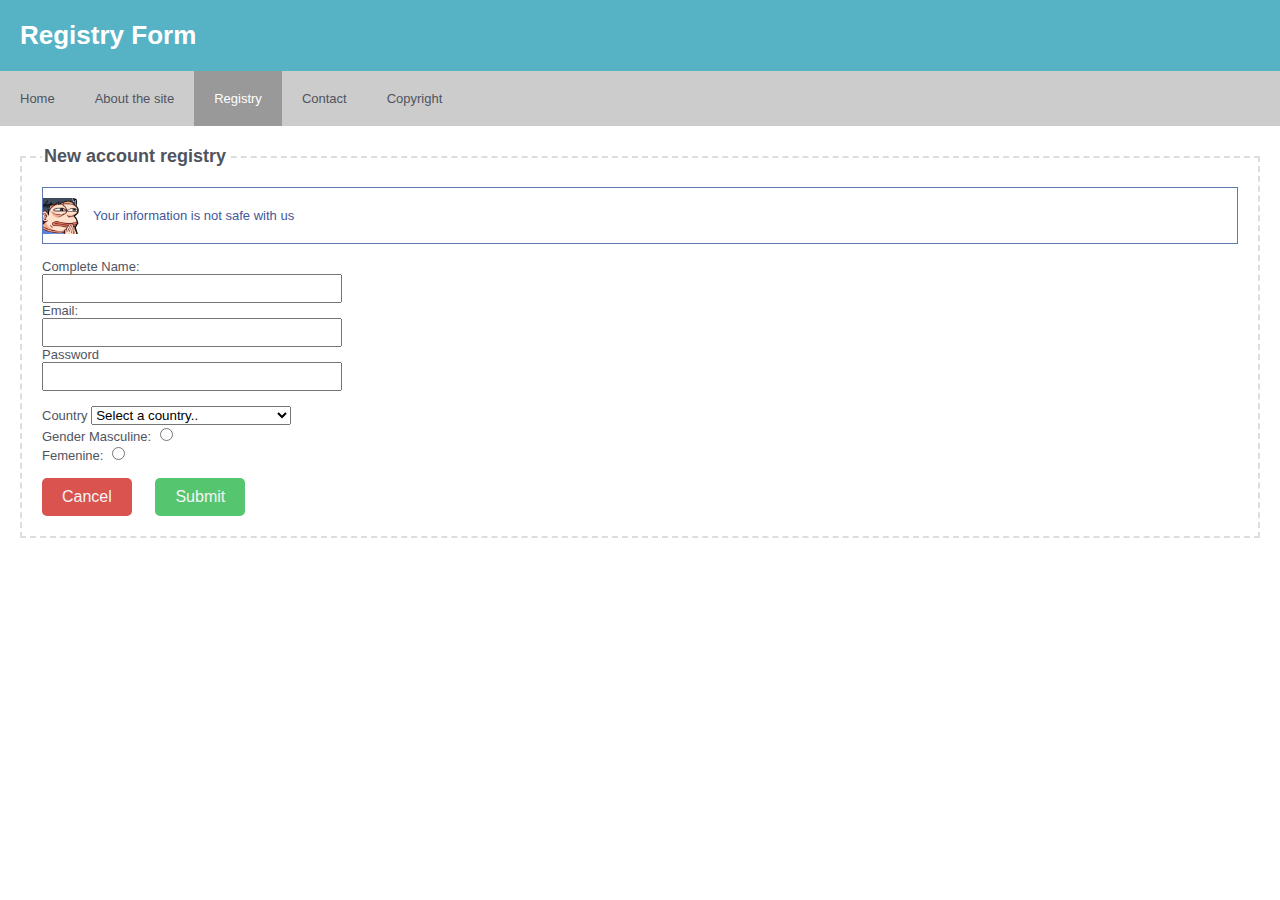
<file: index.html>
<!DOCTYPE <!DOCTYPE html>
<html>

<head>
    <meta charset="utf-8" />
    <meta http-equiv="X-UA-Compatible" content="IE=edge">
    <title>Practica</title>
    <meta name="viewport" content="width=device-width, initial-scale=1">
    <link rel="stylesheet" type="text/css" href="css/index.css" </head>

    <body>

        <h1>Registry Form</h1>
        <nav>
            <ul class="menu">
                <li>Home</li>
                <li>About the site</li>
                <li class="selected">Registry</li>
                <li>Contact</li>
                <li>Copyright</li>
            </ul>
        </nav>

        <main>
            <form id="form1" class="formClass">
                <fieldset>
                    <legend>
                        New account registry
                    </legend>
                    <span>Your information is not safe with us</span>
                    <br>
                    <label>
                Complete Name: 
                <br>
                <input type="text" id="name" class="formElement">
                </label>
                    <br>
                    <label>
                Email: 
                <br>
                <input type="email" id="email" class="formElement">
                </label>
                    <br>
                    <label>
                Password <br>
                <input type="password" id="password" class="formElement">
                </label>
                    <br>
                    <br>
                    <label>
                    Country
                    <select id="country">
                        <option value="" disabled selected>Select a country..</option>
                        <option value="country1">Mexico</option>
                        <option value="country2">No Mexico</option>
                    </select>
                </label>
                    <br>
                    <label>
                Gender
                </label>
                    <label for="radio1">
                Masculine:
                <input type="radio" id="radio1" name="gender" value="M" class="radioElement">
                </label>
                    <br>
                    <label for="radio2">
                Femenine:
                <input type="radio" id="radio2" name="gender" value="F" class="radioElement">
                </label>
                    <br>
                    <br>

                    <label for="submitinput">
                            <input type="submit" value="Cancel" id="cancelInput" class="button">
                    <input type="submit" value="Submit" id="submitInput" class="button">
                </label>
                </fieldset>
            </form>
        </main>
    </body>

</html>
</file>
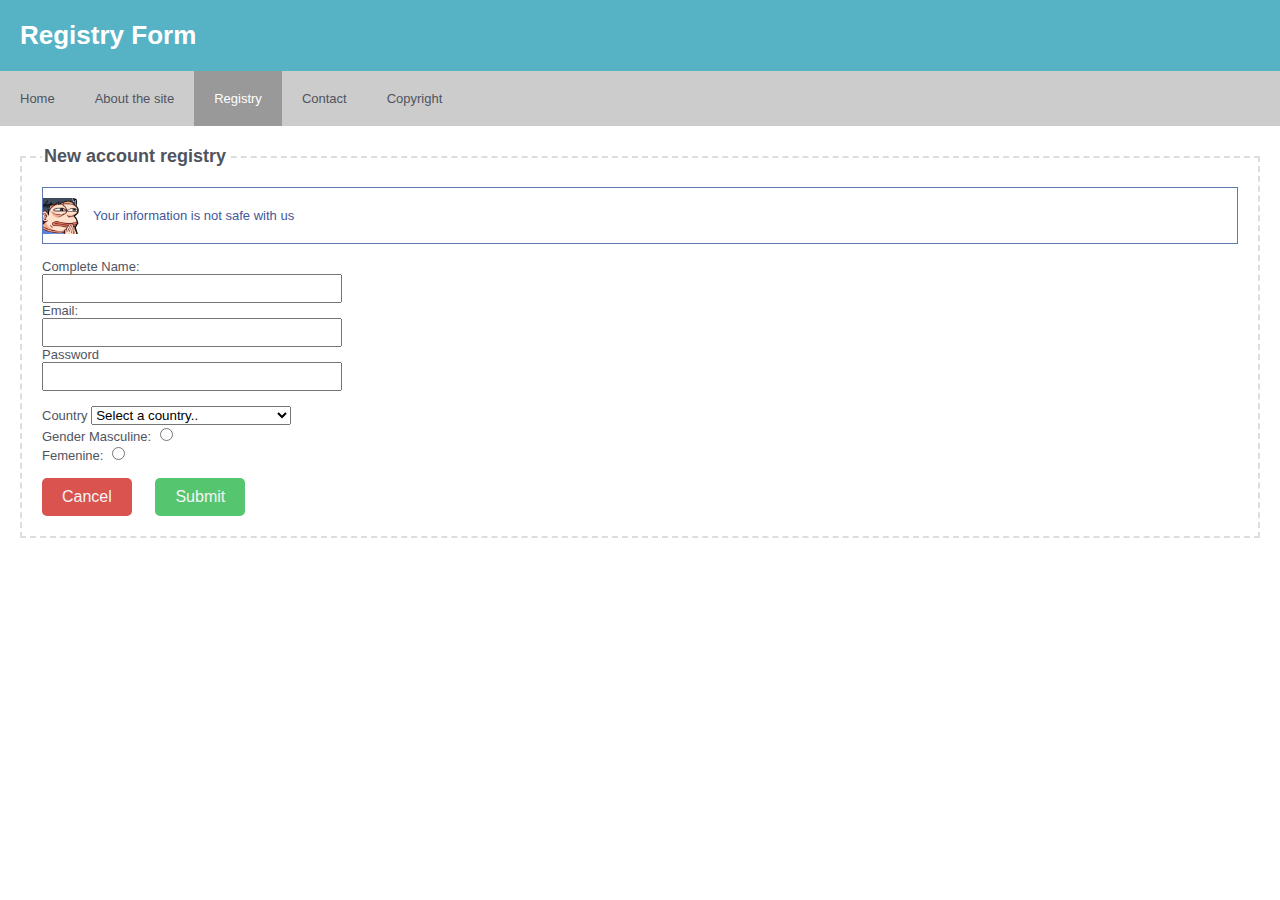
<file: homework.html>
<!DOCTYPE <!DOCTYPE html>
<html>

<head>
    <meta charset="utf-8" />
    <meta http-equiv="X-UA-Compatible" content="IE=edge">
    <title>Practica</title>
    <meta name="viewport" content="width=device-width, initial-scale=1">
    <link rel="stylesheet" type="text/css" href="css/index.css" </head>

    <body>

        <h1>Registry Form</h1>
        <nav>
            <ul class="menu">
                <li>Home</li>
                <li>About the site</li>
                <li class="selected">Registry</li>
                <li>Contact</li>
                <li>Copyright</li>
            </ul>
        </nav>

        <main>
            <form id="form1" class="formClass">
                <fieldset>
                    <legend>
                        New account registry
                    </legend>
                    <span>Your information is not safe with us</span>
                    <br>
                    <label>
                Complete Name: 
                <br>
                <input type="text" id="name" class="formElement">
                </label>
                    <br>
                    <label>
                Email: 
                <br>
                <input type="email" id="email" class="formElement">
                </label>
                    <br>
                    <label>
                Password <br>
                <input type="password" id="password" class="formElement">
                </label>
                    <br>
                    <br>
                    <label>
                    Country
                    <select id="country">
                        <option value="" disabled selected>Select a country..</option>
                        <option value="country1">Mexico</option>
                        <option value="country2">No Mexico</option>
                    </select>
                </label>
                    <br>
                    <label>
                Gender
                </label>
                    <label for="radio1">
                Masculine:
                <input type="radio" id="radio1" name="gender" value="M" class="radioElement">
                </label>
                    <br>
                    <label for="radio2">
                Femenine:
                <input type="radio" id="radio2" name="gender" value="F" class="radioElement">
                </label>
                    <br>
                    <br>

                    <label for="submitinput">
                            <input type="submit" value="Cancel" id="cancelInput" class="button">
                    <input type="submit" value="Submit" id="submitInput" class="button">
                </label>
                </fieldset>
            </form>
        </main>
    </body>

</html>
</file>
<file: css/index.css>
nav {
    font-family: sans-serif
}

body {
    font-family: Verdana, Geneva, Tahoma, sans-serif;
    font-size: 13px;
    color: #4f545f;
    margin: 0px;
    padding: 0px;
}

h1 {
    background-color: #55b3c5;
    margin: 0;
    padding: 20px;
    color: white;
}

fieldset {
    margin: 20px;
    padding: 20px;
    border: 2px dashed #DDDDDD;
}

legend {
    font-size: 18px;
    font-weight: 900;
}

form span {
    color: #42579C;
    border: 1px solid #6278B0;
    padding: 20px 50px;
    display: block;
    background: url('../img/icon.png') no-repeat center left;
    background-size: 3%
}

#country {
    width: 200px;
}

.button {
    text-align: center;
    padding: 10px 20px;
    font-size: 16px;
    color: whitesmoke;
    border: 0;
    margin-right: 20px;
    border-radius: 5px;
}

.button:hover {
    cursor: pointer;
    opacity: 0.85;
}

#submitInput {
    background-color: #56c56f;
}

#cancelInput {
    background-color: #d9534f
}

.formElement {
    padding: 5px 10px;
    width: 300px;
}

.radioElement {}

.submitElement {}

.menu {
    list-style: none;
    margin: 0;
    padding: 0;
    background-color: #CCC;
    overflow: hidden;
}

.menu>li {
    float: left;
    padding: 20px;
}

.menu>li:hover,
.selected {
    cursor: pointer;
    color: white;
    background-color: #999;
}
</file>
